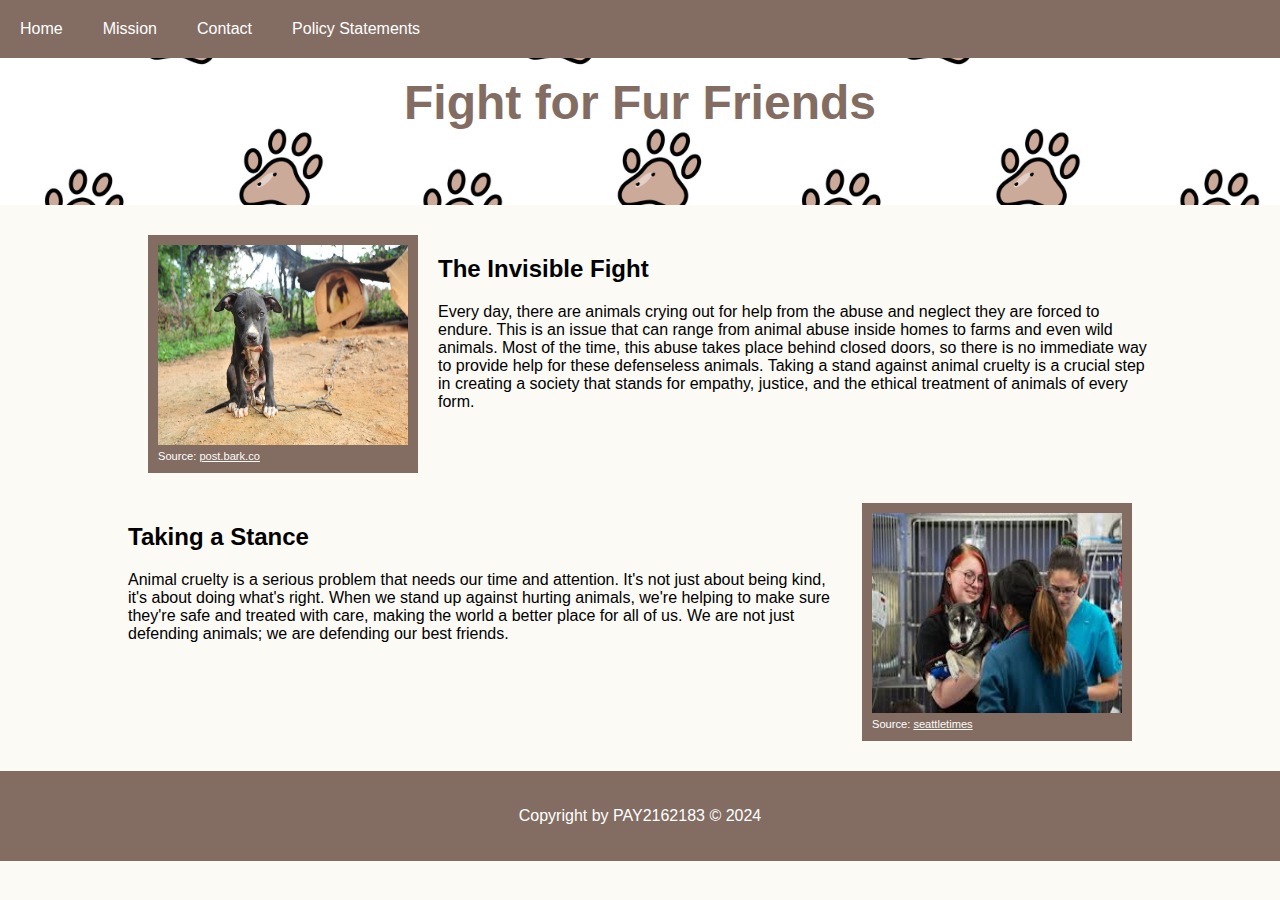
<file: index.html>
<!DOCTYPE html>
<html lang="en">
<head>
    <!--
        Course: CIS133DA
        Section: # 10560
        Lesson: 14
    -->
    <title>Home | Fight for Fur Friends</title>
    <meta charset="UTF-8">
    <meta name="author" content="Payeton Ross">
    <meta name="keywords" content="Animal cruelty, helping animals, animals, volunteering, good-will, stop cruelty">
    <meta name="description" content="Basic information for learning about animal cruelty and how you can support the stopping to animal cruelty">
    <meta name="viewport" content="width=device-width, initial-scale=1.0">
    
    <link rel="stylesheet" media="(min-width:450px)" href="css/main_styles.css">
    <link rel="stylesheet" media="(max-width:450px)" href="css/mobile_styles.css">
    <script src="scripts/script.js"></script>
</head>
<body>
    <header>
        <h1>Fight for Fur Friends</h1>
        <nav>
            <ul>
                <li>
                    <a href="#">Home</a>
                </li>
                <li>
                    <a href="mission.html">Mission</a>
                </li>
                <li>
                    <a href="contact.html">Contact</a>
                </li>
                <li>
                    <a href="policy.html">Policy Statements</a>
                </li>
            </ul>
        </nav>
    </header>
    <main>
        <div style="display: inline-block;">
            <aside class="img-background">
                <img src="images/chained_dog.jpg" width="250px" height="200px" alt="Sad, chained dog">
                <br>
                <small class="source-text">Source: <a class="link-color" href="https://post.bark.co/fun/what-life-is-like-for-chained-dog/">post.bark.co</a></small>
            </aside>
            <article>
                <h2>
                    <b>The Invisible Fight</b>
                </h2>
                <p>
                    Every day, there are animals crying out for help from the abuse and neglect they are forced to endure. This is an issue that can range from animal abuse inside homes to farms and even wild animals. Most of the time, this abuse takes place behind closed doors, so there is no immediate way to provide help for these defenseless animals. Taking a stand against animal cruelty is a crucial step in creating a society that stands for empathy, justice, and the ethical treatment of animals of every form.
                </p>
            </article>
        </div>
        <div style="display: inline-block; padding-top: 30px;">  
            <aside class="img-background right">
                <img src="images/vets_with_dog.jpg" width="250px" height="200px" alt="Vets helping a dog">
                <br>
                <small class="source-text">Source: <a class="link-color" href="https://www.seattletimes.com/pacific-nw-magazine/from-seahawks-mascot-to-insta-dog-dash-wsu-vets-treat-10000-animals-a-year/">seattletimes</a></small>
            </aside>
            <article>
                <h2>
                    <b>Taking a Stance</b>
                </h2>
                <p>
                    Animal cruelty is a serious problem that needs our time and attention. It's not just about being kind, it's about doing what's right. When we stand up against hurting animals, we're helping to make sure they're safe and treated with care, making the world a better place for all of us. We are not just defending animals; we are defending our best friends.
                </p>
            </article>
        </div>
    </main>
    <footer>
        <p>
            Copyright by PAY2162183 &copy; 2024
        </p>
    </footer>
</body>
</html>
</file>
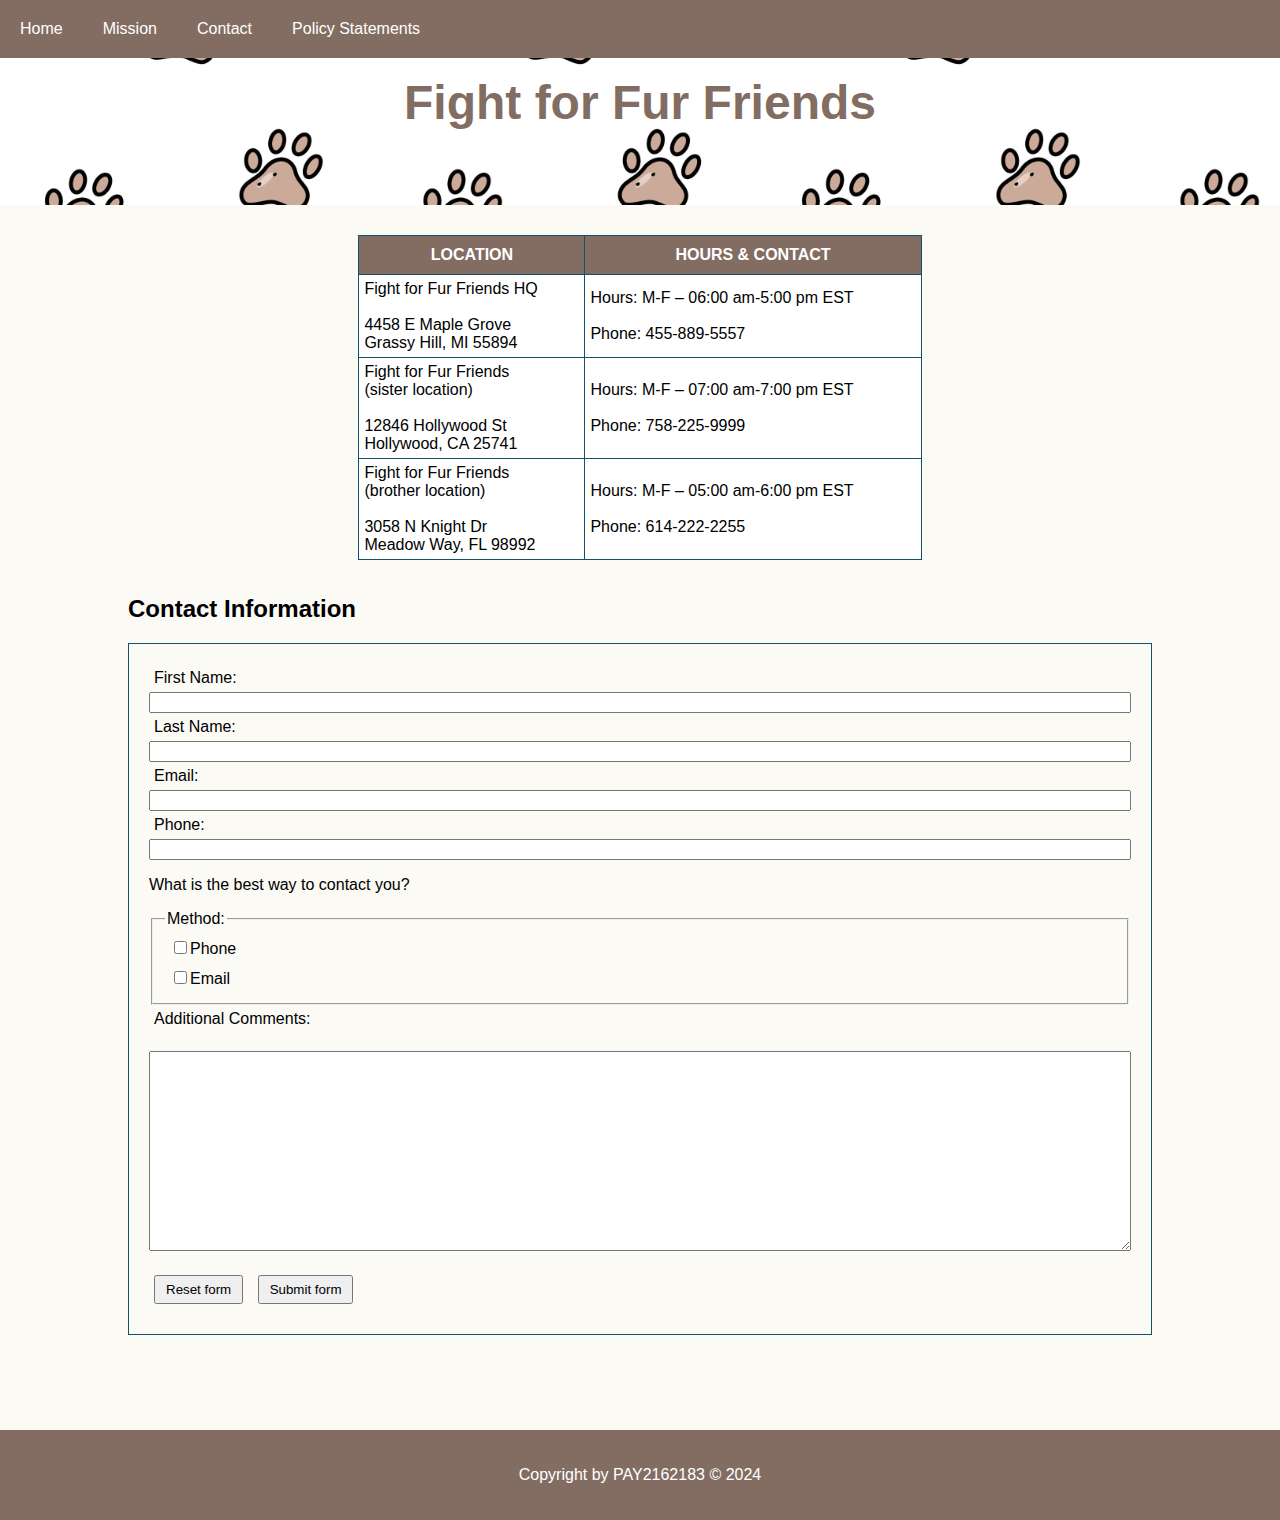
<file: contact.html>
<!DOCTYPE html>
<html lang="en">
<head>
    <!--
        Course: CIS133DA
        Section: # 10560
        Lesson: 14
    -->
    <title>Contact | Fight for Fur Friends</title>
    <meta charset="UTF-8">
    <meta name="author" content="Payeton Ross">
    <meta name="keywords" content="contact information, animal cruelty, helping animals, contact, email, phone, locations">
    <meta name="description" content="where you can find us and how you can get in contact with us to get more information how you can help stop animal cruelty">
    <meta name="viewport" content="width=device-width, initial-scale=1.0">

    <link rel="stylesheet" media="(min-width:450px)" href="css/main_styles.css">
    <link rel="stylesheet" media="(max-width:450px)" href="css/mobile_styles.css">
    <script src="scripts/script.js"></script>    
</head>
<body>
    <header>
        <h1>Fight for Fur Friends</h1>
        <nav>
            <ul>
                <li>
                    <a href="index.html">Home</a>
                </li>
                <li>
                    <a href="mission.html">Mission</a>
                </li>
                <li>
                    <a href="#">Contact</a>
                </li>
                <li>
                    <a href="policy.html">Policy Statements</a>
                </li>
            </ul>
        </nav>
    </header>
    <main>
        <div>
            <table>
                <tr>
                    <th>LOCATION</th>
                    <th>HOURS & CONTACT</th>
                </tr>
                <tr>
                    <td>
                        Fight for Fur Friends HQ <br><br>
                        4458 E Maple Grove <br>
                        Grassy Hill, MI 55894
                    </td>
                    <td>
                        Hours: M-F – 06:00 am-5:00 pm EST <br><br>
                        Phone: 455-889-5557
                    </td>
                </tr>
                <tr>
                    <td>
                        Fight for Fur Friends <br>
                        (sister location) <br><br>
                        12846 Hollywood St <br>
                        Hollywood, CA 25741
                    </td>
                    <td>
                        Hours: M-F – 07:00 am-7:00 pm EST <br><br>
                        Phone: 758-225-9999
                    </td>
                </tr>
                <tr>
                    <td>
                        Fight for Fur Friends <br>
                        (brother location) <br><br>
                        3058 N Knight Dr <br>
                        Meadow Way, FL 98992
                    </td>
                    <td>
                        Hours: M-F – 05:00 am-6:00 pm EST <br><br>
                        Phone: 614-222-2255
                    </td>
                </tr>
            </table>
        </div>
        <div  style="padding: 15px 0px;">
            <h2>Contact Information</h2>
            <form action="https://secure.riosalado.edu/cis-course-resources/postscript.aspx" method="post">
                <label for="firstname">First Name:</label>
                    <input name="FirstName" type="text" id="firstname">
                    <label for="lastname">Last Name:</label>
                    <input name="LastName" type="text" id="lastname">
                    <label for="email">Email:</label>
                    <input name="Email" type="text" id="email">
                    <label for="phone">Phone:</label>
                    <input name="Phone" type="text" id="phone">

                    <p>
                        What is the best way to contact you?
                    </p>
                    <fieldset>
                        <legend>Method:</legend>
                            <label><input type="checkbox" name="Phone" id="Phone">Phone</label>
                            <label><input type="checkbox" name="Email" id="Email">Email</label>
                    </fieldset>

                    <label for="comments">Additional Comments:</label>
                    <br>
                    <textarea id="comments" name="comments"> </textarea>
                    <br>
                    <button onclick="formReset()" type="reset">Reset form</button>
                    <button onclick="formSubmit()" type="submit">Submit form</button>
            </form>
            <p id="resetMessage">This form has been reset.</p>
        </div>
    </main>
    <footer>
        <p>
            Copyright by PAY2162183 &copy; 2024
        </p>
    </footer>
</body>
</html>
</file>
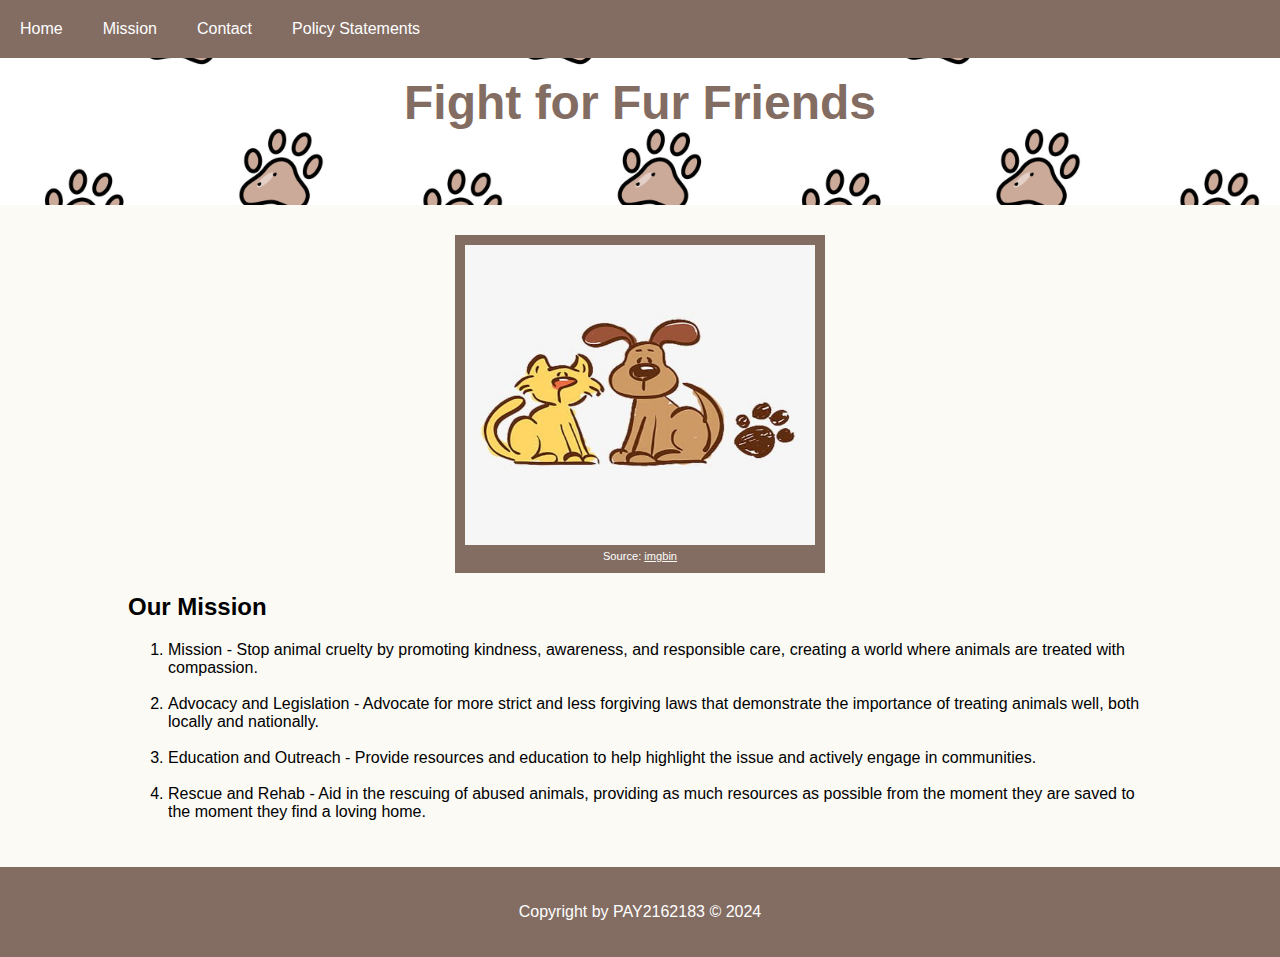
<file: mission.html>
<!DOCTYPE html>
<html lang="en">
<head>
    <!--
        Course: CIS133DA
        Section: # 10560
        Lesson: 14
    -->
    <title>Mission | Fight for Fur Friends</title>
    <meta charset="UTF-8">
    <meta name="author" content="Payeton Ross">
    <meta name="keywords" content="mission statement, animal cruelty, helping animals, mission, volunteering">
    <meta name="description" content="a deep and heartfelt message for why we need to stop animal cruelty and what our goal is to helping stop the abuse of animals">
    <meta name="viewport" content="width=device-width, initial-scale=1.0">

    <link rel="stylesheet" media="(min-width:450px)" href="css/main_styles.css">
    <link rel="stylesheet" media="(max-width:450px)" href="css/mobile_styles.css">
    <script src="scripts/script.js"></script>    
</head>
<body>
    <header>
        <h1>Fight for Fur Friends</h1>
        <nav>
            <ul>
                <li>
                    <a href="index.html">Home</a>
                </li>
                <li>
                    <a href="#">Mission</a>
                </li>
                <li>
                    <a href="contact.html">Contact</a>
                </li>
                <li>
                    <a href="policy.html">Policy Statements</a>
                </li>
            </ul>
        </nav>
    </header>
    <main class="mission-main">
        <div class="img-background mission-photo">
            <img src="images/logo_fff.jpg" width="350px" height="300px" alt="A dog and cat sitting happily">
            <br>
            <small class="source-text">Source: <a class="link-color" href="https://imgbin.com/png/QD6W05iu/hand-painted-cats-and-dogs-png">imgbin</a></small>
        </div>
        <div>
            <h2>
                Our Mission
            </h2>
            <ol>
                <li>
                    Mission - Stop animal cruelty by promoting kindness, awareness, and responsible care, creating a world where animals are treated with compassion.
                </li>
                <br>
                <li>
                    Advocacy and Legislation - Advocate for more strict and less forgiving laws that demonstrate the importance of treating animals well, both locally and nationally.
                </li>
                <br>
                <li>
                    Education and Outreach - Provide resources and education to help highlight the issue and actively engage in communities.
                </li>
                <br>
                <li>
                    Rescue and Rehab - Aid in the rescuing of abused animals, providing as much resources as possible from the moment they are saved to the moment they find a loving home.
                </li>
            </ol>
        </div>
    </main>
    <footer>
        <p>
            Copyright by PAY2162183 &copy; 2024
        </p>
    </footer>
</body>
</html>
</file>
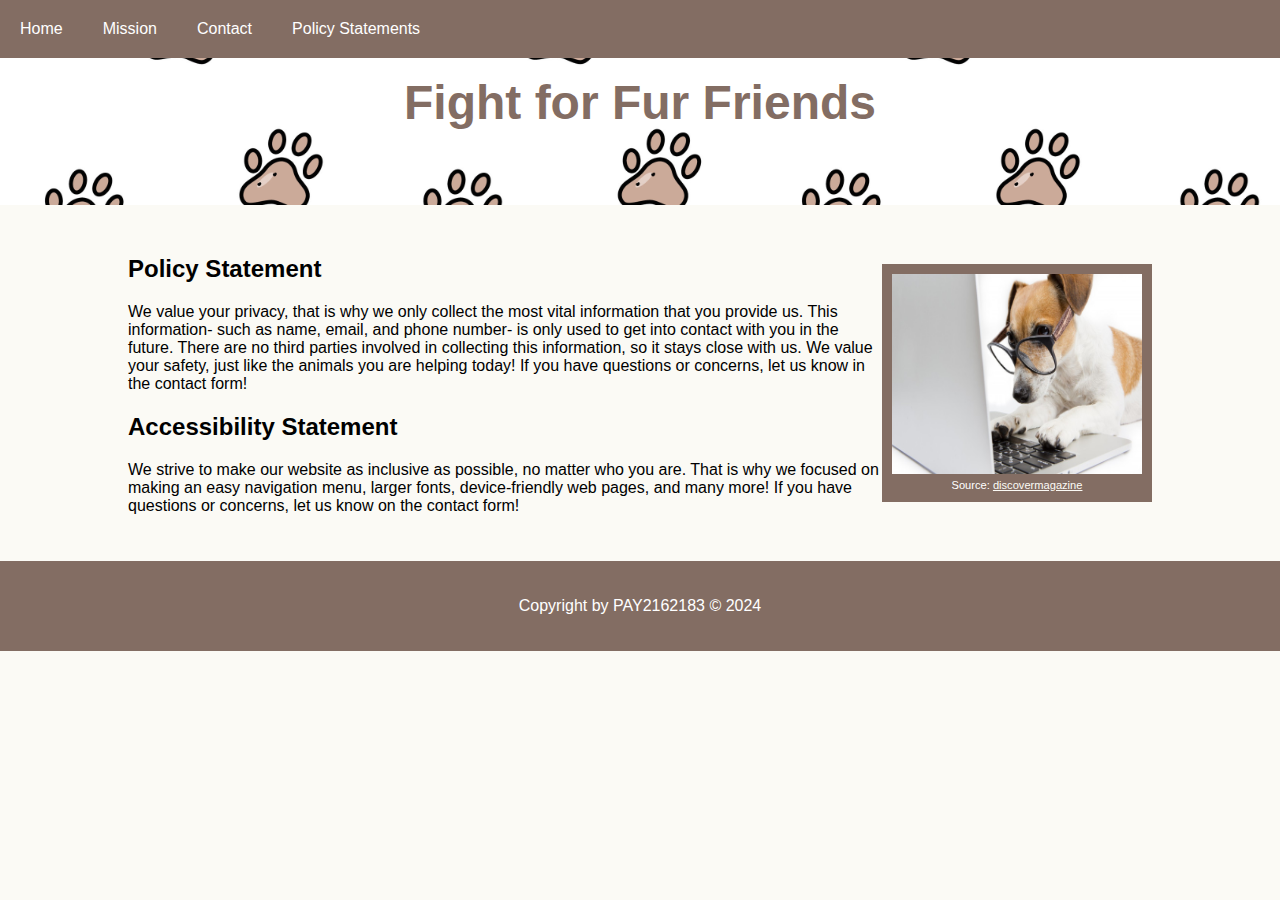
<file: policy.html>
<!DOCTYPE html>
<html lang="en">
<head>
    <!--
        Course: CIS133DA
        Section: # 10560
        Lesson: 1
    -->
    <title>Policy | Fight for Fur Friends</title>
    <meta charset="UTF-8">
    <meta name="author" content="Payeton Ross">
    <meta name="keywords" content="policy, accessibility, animal cruelty, volunteering, privacy, acknowledgement">
    <meta name="description" content="our privacy policy and our accessibility acknowledgement so anyone who wants to help with stopping animal cruelty can get to us from anywhere without having to worry">
    <meta name="viewport" content="width=device-width, initial-scale=1.0">
    
    <link rel="stylesheet" media="(min-width:450px)" href="css/main_styles.css">
    <link rel="stylesheet" media="(max-width:450px)" href="css/mobile_styles.css">
    <script src="scripts/script.js"></script>    
</head>
<body>
    <header>
        <h1>Fight for Fur Friends</h1>
        <nav>
            <ul>
                <li>
                    <a href="index.html">Home</a>
                </li>
                <li>
                    <a href="mission.html">Mission</a>
                </li>
                <li>
                    <a href="contact.html">Contact</a>
                </li>
                <li>
                    <a href="#">Policy Statements</a>
                </li>
            </ul>
        </nav>
    </header>
    <main class="policy-main">
        <div>
            <h2>Policy Statement</h2>
            <p>
	            We value your privacy, that is why we only collect the most vital information that you provide us. This information- such as name, email, and phone number- is only used to get into contact with you in the future. There are no third parties involved in collecting this information, so it stays close with us. We value your safety, just like the animals you are helping today! If you have questions or concerns, let us know in the contact form!
            </p>
            <h2>Accessibility Statement</h2>
            <p>
                We strive to make our website as inclusive as possible, no matter who you are. That is why we focused on making an easy navigation menu, larger fonts, device-friendly web pages, and many more! If you have questions or concerns, let us know on the contact form!
            </p>
        </div>
        <div class="img-background mission-photo">
            <img src="images/dog_on_computer.jpg" width="250px" height="200px" alt="Dog on computer">
            <br>
            <small class="source-text">Source: <a class="link-color" href="https://www.discovermagazine.com/technology/technology-is-giving-dogs-their-day">discovermagazine</a></small>
        </div>
    </main>
    <footer>
        <p>
            Copyright by PAY2162183 &copy; 2024
        </p>
    </footer>
</body>
</html>
</file>
<file: css/main_styles.css>
/* 
    Author: Payeton Ross
    Course: CIS133DA 10560
    Lesson: 14
*/
/* DESKTOP CSS STYLES */
body {
    background-color: #FBFAF5;
    font-family: Ariel, sans-serif;
    color: #000000;
    margin: 0;
}
main {
    width: 80%;
    padding: 30px 0px;
    margin: 0 auto;
}
#resetMessage {
    visibility: hidden;
    color: red;
    font-weight: bold;
}

/* Header Styles */
header {
    background: url('../images/paws_background.jpg');
    background-size: 757px;
    margin: 0;
}
h1 {
    text-align: center;
    padding-top: 75px;
    padding-bottom: 75px;
    margin: 0;
    color: #836D63;
    font-size: xxx-large;
}

/** Navigation Styles **/
nav {
    position: absolute;
    top: 0px;
    width: 100%;
}
nav ul { 
    list-style-type: none;
    background-color: #836D63;
    overflow: hidden;
    padding: 0;
    margin: 0;
 }
nav li { 
    float: left; 
}
nav a {
    display: block;
    color: white;
    text-decoration: none;
    padding: 20px;
}

/* Class elements */
.img-background {
    float: left;
    margin: 0px 20px;
    background-color: #836D63;
    padding: 10px;
    font-size: smaller;
}
.mission-main {
    display: flex;
    flex-direction: column;
}
.mission-photo {
    text-align: center;
    margin: auto;
}
.policy-main {
    display: flex;
    flex-direction: row;
}
.source-text {
    color: white;
}
.link-color {
    color: #FBFAF5;
}
.right {
    float: right;
}

/* Table Styles */
table {
    border-collapse: collapse;
    width: 55%;
    margin: auto;

    th {
        background-color: #836D63;
        color: white;
        padding: 10px;
      }
}
table, th, td {
    border: thin solid #135367;
    background-color: white;
    padding: 5px;
}

/* Form Styles */
form {
    border: thin solid #135367;
    padding: 20px;

    label {
        display: block;
        padding: 5px;
    }

    #firstname, #lastname, #email, #phone {
        width: 100%;
        box-sizing: border-box;
    }
}
textarea {
    width: 100%;
    height: 200px;
    box-sizing: border-box;
    margin-bottom: 10px;
}
button {
    margin: 10px 5px;
    padding: 5px 10px;
}
button:hover {
    background-color: rgb(174, 167, 167);
    color: black;
}

/* Footer Styles */
footer {
    background-color: #836D63;
    color: white;
    padding: 20px;
    text-align: center;
}
footer a { color: white; }
</file>
<file: css/mobile_styles.css>
/* 
    Author: Payeton Ross
    Course: CIS133DA 10560
    Lesson: 14
*/
/* MOBILE CSS STYLES */
body {
    background-color: #FBFAF5;
    font-family: Ariel, sans-serif;
    color: #000000;
    margin: 0;
}
main {
    width: 80%;
    margin: 0 auto;
}
#resetMessage {
    visibility: hidden;
    color: red;
    font-weight: bold;
}

/* Header Styles */
header {
    background: url('../images/paws_background.jpg');
    background-size: 900px;
    margin: 0;
}
h1 {
    text-align: center;
    padding-top: 75px;
    padding-bottom: 75px;
    color: #836D63;
    font-size: xxx-large;
}

/** Navigation Styles **/
nav {
    position: absolute;
    top: 0px;
    width: 100%;
}
nav ul { 
    list-style-type: none;
    background-color: #836D63;
    overflow: hidden;
    padding: 0;
    margin: 0;
    display: flex;
 }
nav li { 
    float: left; 
}
nav a {
    display: block;
    color: white;
    text-decoration: none;
    padding: 20px;
}

/* Class elements */
.img-background {
    float: left;
    margin: 0px 20px;
    margin-bottom: 15px;
    background-color: #836D63;
    padding: 10px;
    font-size: smaller;
}
.mission-main {
    display: flex;
    flex-direction: column;
}
.mission-photo {
    text-align: center;
    margin: auto;
}
.policy-main {
    display: flex;
    flex-direction: column;
    padding-bottom: 15px;
}
.source-text {
    color: white;
}
.link-color {
    color: #FBFAF5;
}
.right {
    float: left;
}

/* Table Styles */
table {
    border-collapse: collapse;
    width: 100%;

    th {
        background-color: #836D63;
        color: white;
        padding: 10px;
      }
}
table, th, td {
    border: thin solid #135367;
    background-color: white;
    padding: 5px;
}

/* Form Styles */
form {
    border: thin solid #135367;
    padding: 20px;
    padding-bottom: 15px;

    label {
        display: block;
        padding: 5px;
    }

    #firstname, #lastname, #email, #phone {
        width: 100%;
        box-sizing: border-box;
    }
}
textarea {
    width: 100%;
    height: 200px;
    box-sizing: border-box;
    margin-bottom: 10px;
}
button {
    margin: 10px 5px;
    padding: 5px 10px;
}
button:hover {
    background-color: rgb(174, 167, 167);
    color: black;
}

/* Footer Styles */
footer {
    background-color: #836D63;
    color: white;
    padding: 20px;
    text-align: center;
}
footer a { color: white; }
</file>
